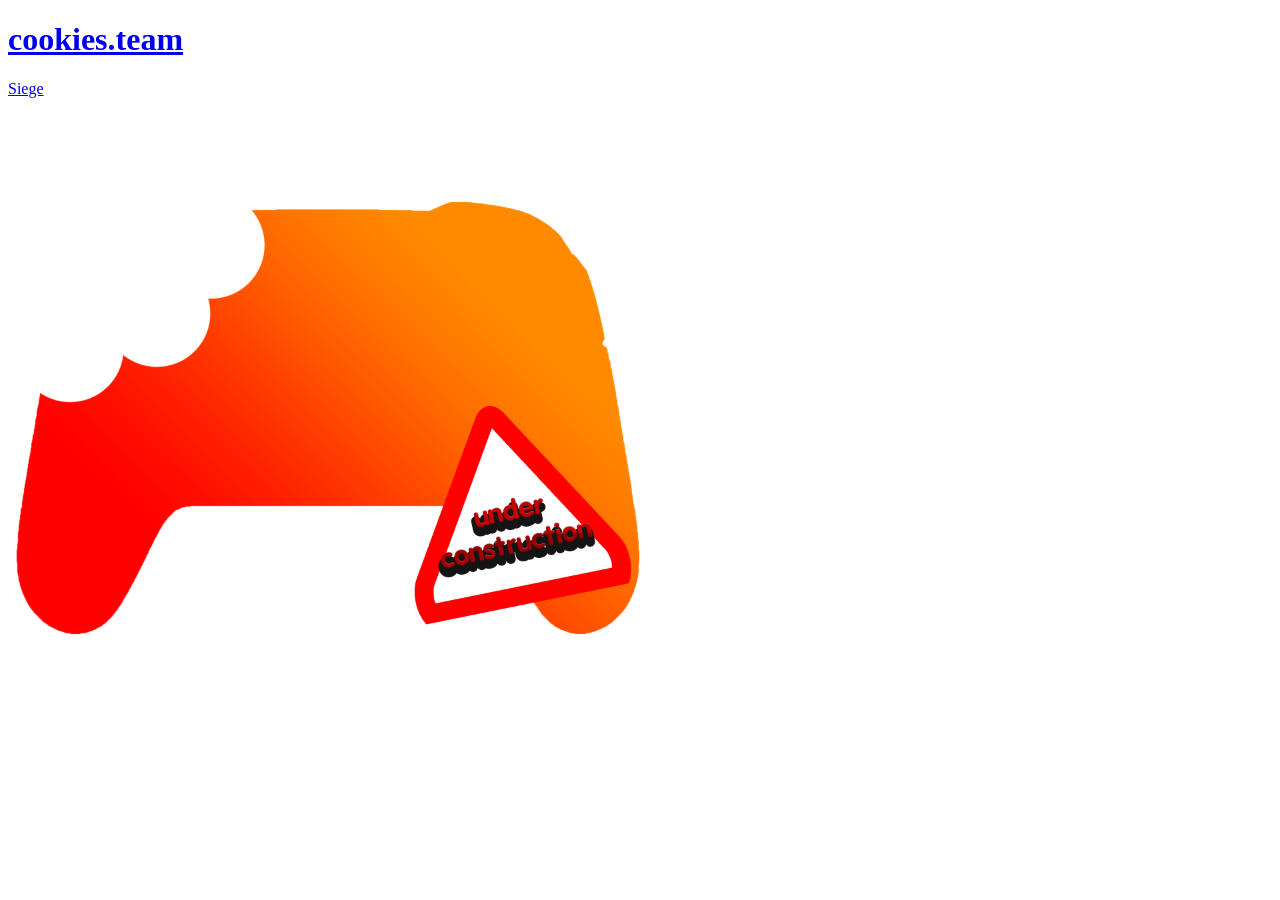
<file: teamz.html>
<!DOCTYPE html>
<html lang="en">
<head>
    <meta charset="UTF-8">
    <meta name="viewport" content="width=device-width, initial-scale=1.0">
    <title>Document</title>
</head>
<body>
    <header>
        <h1>
            <a href="index.html">cookies.team</a>
        </h1>
        <nav>
            <a href="siege.html" target="_blank">Siege</a>
        </nav>
    </header>
    <style>
        img {
            width: 50%;
            position: absolute;
        }
    </style>
    <img src="you.png">
</body>
</html>
</file>
